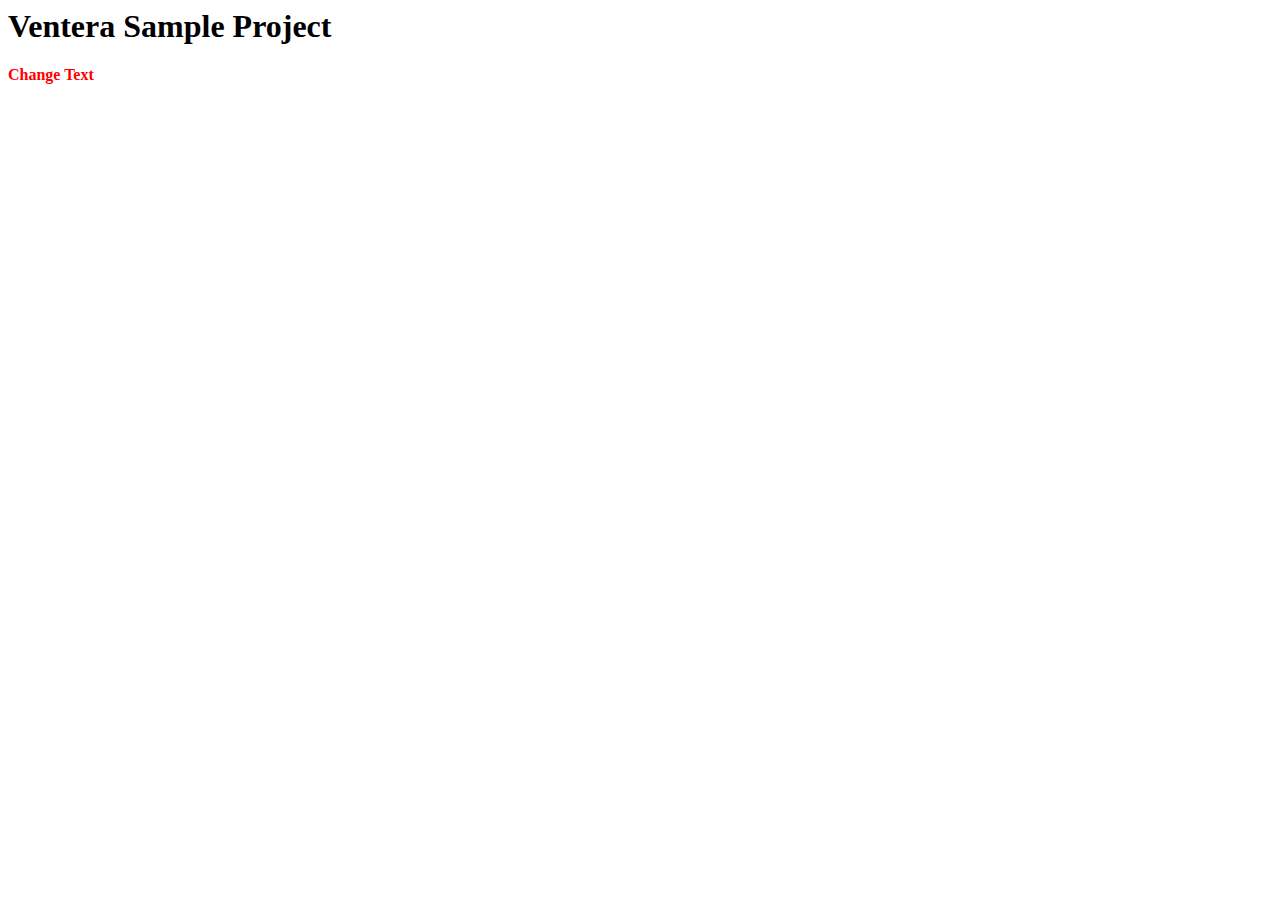
<file: index.html>
<html>
	<header>
		<title>Ventera Sample</title>
		<link rel="stylesheet" type="text/css" href="index.css"> 
	</header>
	<body>
		<h1>Ventera Sample Project</h1>
		<p>Change Text</p>
	</body>
</html>
</file>
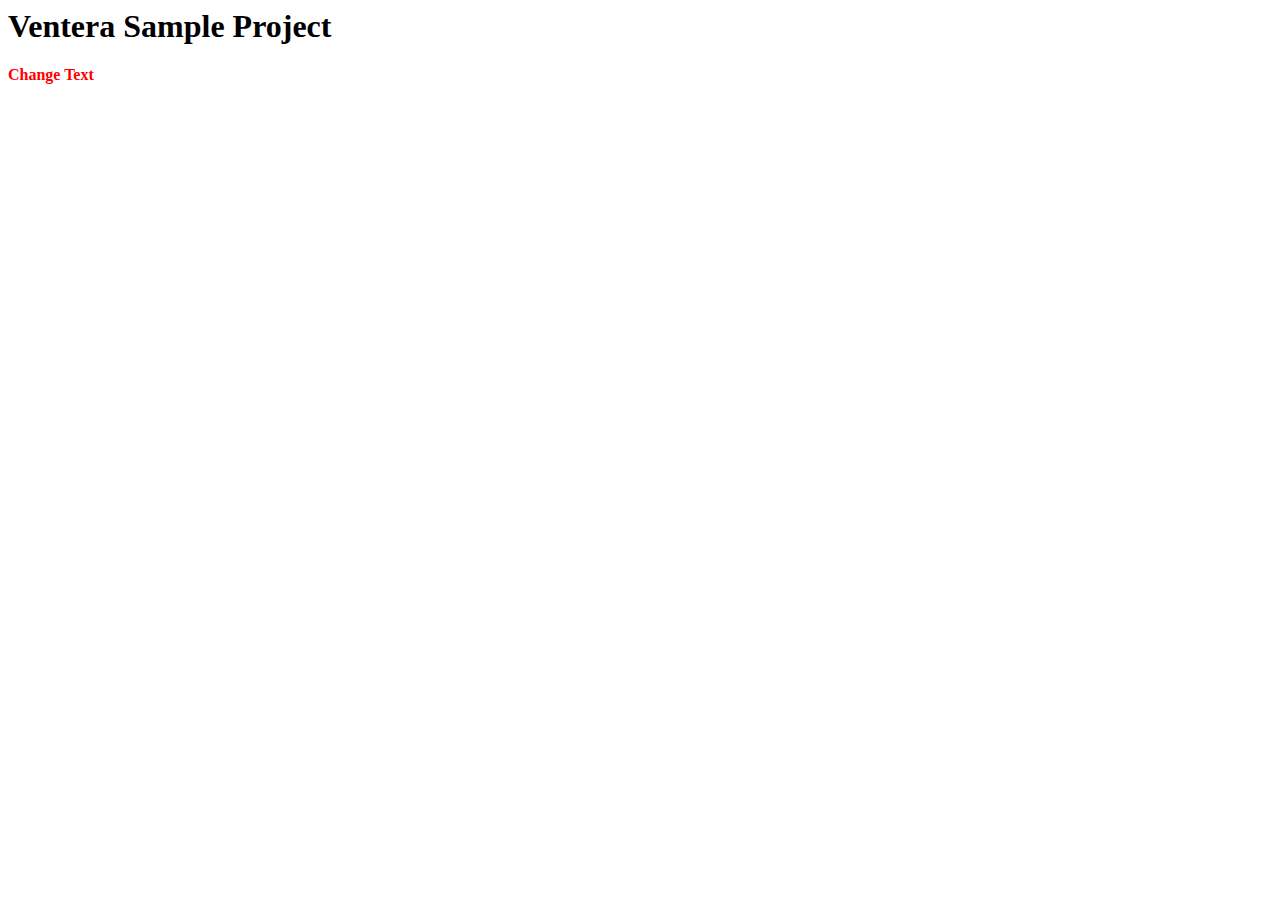
<file: src/index.html>
<html>
	<header>
		<title>Ventera Sample</title>
		<link rel="stylesheet" type="text/css" href="index.css"> 
	</header>
	<body>
		<h1>Ventera Sample Project</h1>
		<p>Change Text</p>
	</body>
</html>
</file>
<file: index.css>
a {
  color: blue;
  font-weight: bold;
}

p {
  color: red;
  font-weight: bold;
}
</file>
<file: src/index.css>
a {
  color: blue;
  font-weight: bold;
}

p {
  color: red;
  font-weight: bold;
}
</file>
